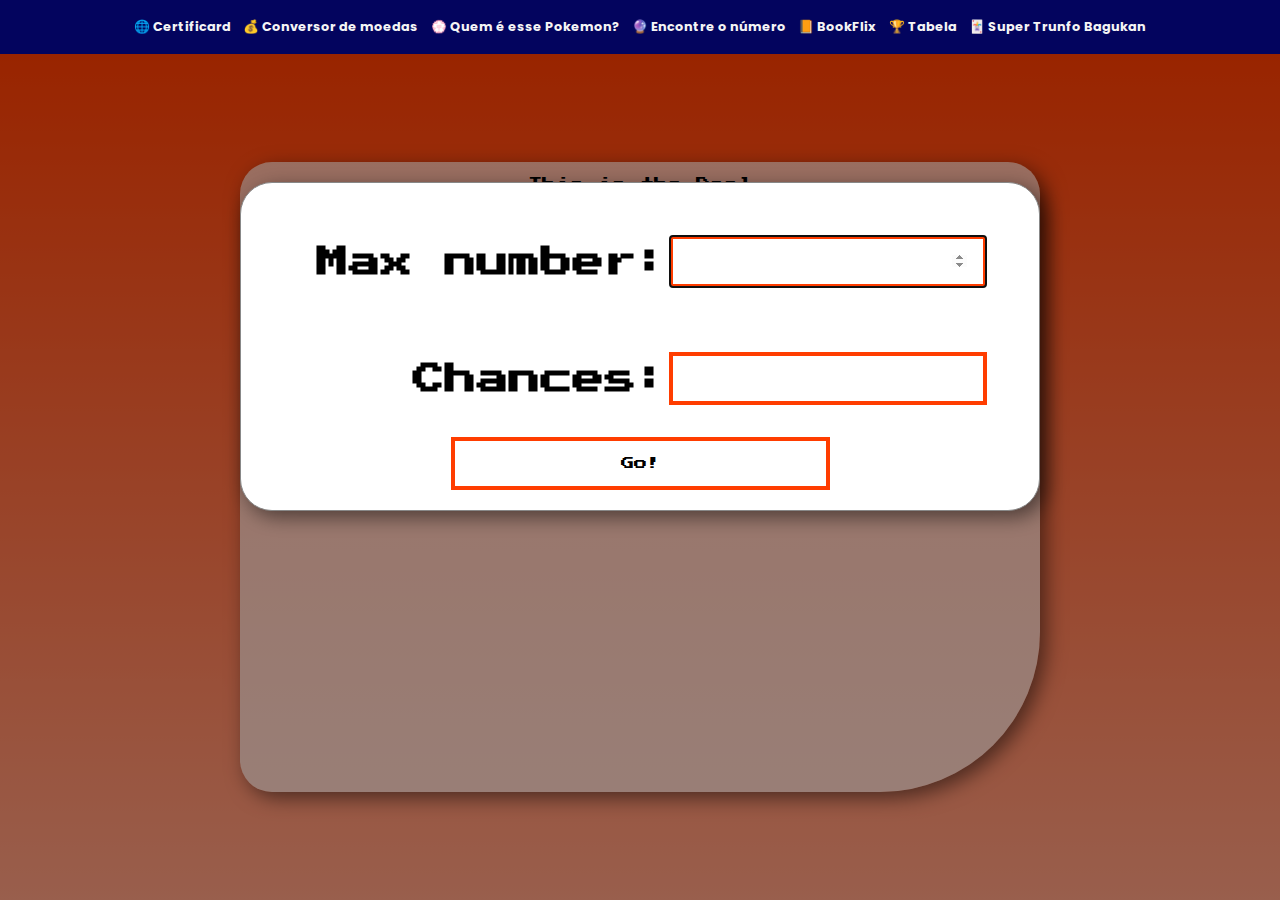
<file: findTheNumber/index.html>
<!DOCTYPE html>
<html lang="en">
	<head>
		<meta charset="UTF-8" />
		<meta http-equiv="X-UA-Compatible" content="IE=edge" />
		<meta name="viewport" content="width=device-width, initial-scale=1.0" />
		<link rel="stylesheet" href="style.css" />
		<link rel="stylesheet" href="../nav-style.css">
		<link rel="shortcut icon" href="https://emojipedia-us.s3.dualstack.us-west-1.amazonaws.com/thumbs/120/microsoft/209/crystal-ball_1f52e.png" type="image/x-icon">
		<link href="https://fonts.googleapis.com/css2?family=Press+Start+2P&display=swap" rel="stylesheet"/>
		<link href="https://fonts.googleapis.com/css2?family=Poppins:wght@500&display=swap" rel="stylesheet">
		<title>Find the Number</title>
	</head> 
	<body>
		<header>
			<nav>
				<ul class="nav-links">
					<li><a href="../index.html">🌐 Certificard</a></li>
					<li><a href="../conversorMoeda/index.html">💰 Conversor de moedas</a></li>
					<li><a href="../whosThatPokemon/index.html">💮 Quem é esse Pokemon?</a></li>
					<li><a href="../findTheNumber/index.html">🔮 Encontre o número</a></li>
					<li><a href="../bookFlix/index.html">📙 BookFlix</a></li>
					<li><a href="../tabelaClassificacao/index.html">🏆 Tabela</a></li>
					<li><a href="../superTrunfo/index.html">🃏 Super Trunfo Bagukan</a></li>
				</ul>
				<div class="burger">
					<div class="line1"></div>
					<div class="line2"></div>
					<div class="line3"></div>
				</div>
			</nav>
		</header>
		<div class="modal">
			<div class="modal-content">
				<div class="row">
							<h1>Max number:</h1>
					<input type="number" name="txtMax" id="txtMax">
						</div>
				<div class="row">
							<h1>Chances:</h1>
					<input type="number" name="txtChances" id="txtChances">
						</div>
						<div class="modal-button">
							<button class="go">Go!</button>
						</div>
			</div>
		</div>
		<main>
			<div class="container">
				<p>This is the Deal</p>
				<p>The rules are very hard</p>
				<h1 class="rules"></h1>
				<div class="input">
					<input type="number" id="txtNumber" />
					<button class="check">Check</button>
				</div>
				<div class="output">
				</div>
				<br/>
			</div>
		</main>
		<script src="script.js"></script>
		<script src="../nav-app.js"></script>
	</body>
</html>
</file>
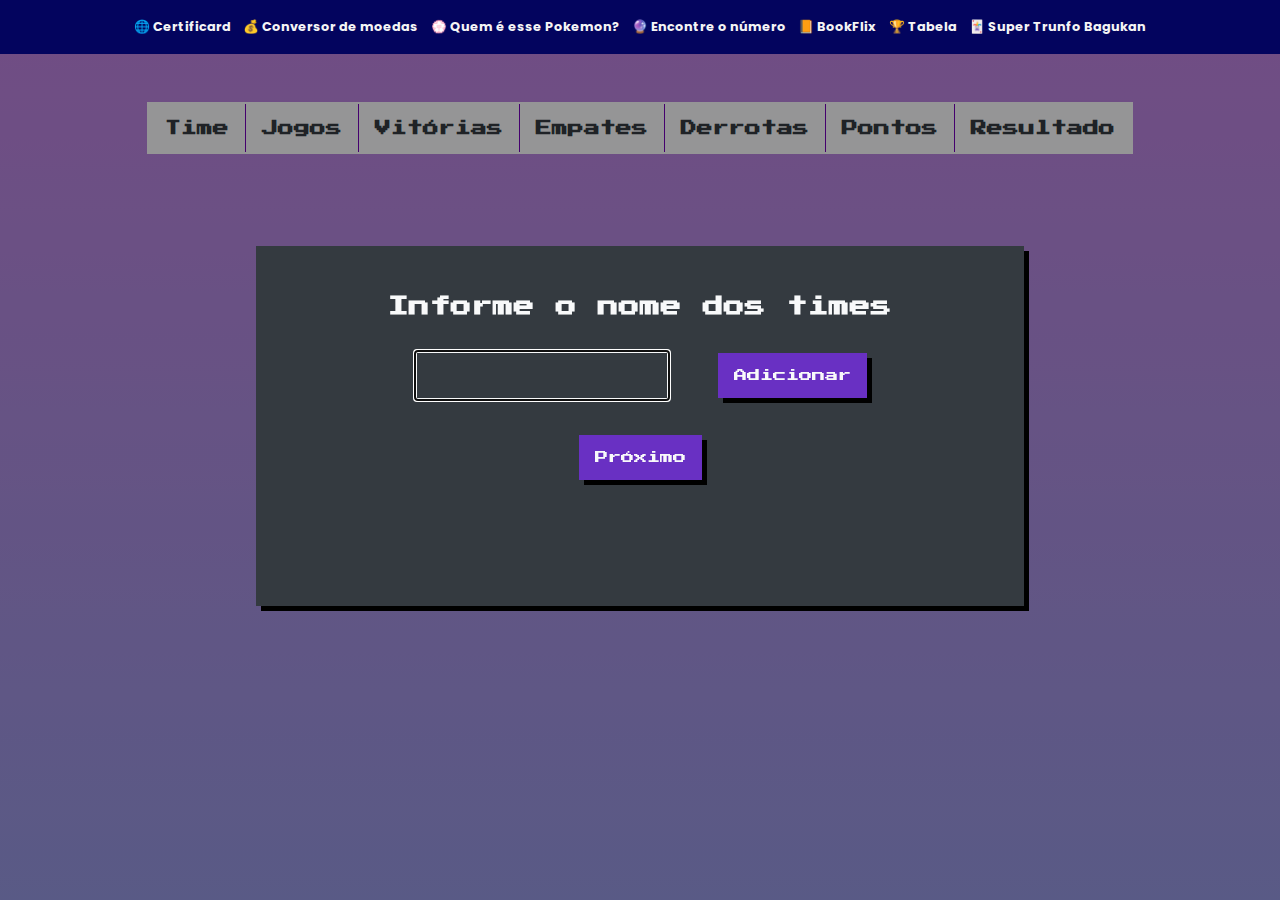
<file: tabelaClassificacao/index.html>
<!DOCTYPE html>
<html lang="pt-BR">
	<head>
		<meta charset="UTF-8" />
		<meta http-equiv="X-UA-Compatible" content="IE=edge" />
		<meta name="viewport" content="width=device-width, initial-scale=1.0" />
		<link
			href="https://fonts.googleapis.com/css2?family=Press+Start+2P&display=swap"
			rel="stylesheet"
		/>
		<link href="https://fonts.googleapis.com/css2?family=Poppins:wght@500&display=swap" rel="stylesheet">
		<link rel="stylesheet" href="style.css" />
		<link rel="stylesheet" href="../nav-style.css">
		<link rel="shortcut icon" href="https://emojipedia-us.s3.dualstack.us-west-1.amazonaws.com/thumbs/120/microsoft/209/trophy_1f3c6.png" type="image/x-icon">
		<title>Tabela Classificação</title>
	</head>
	<body>
		<header>
			<nav>
				<ul class="nav-links">
					<li><a href="../index.html">🌐 Certificard</a></li>
					<li><a href="../conversorMoeda/index.html">💰 Conversor de moedas</a></li>
					<li><a href="../whosThatPokemon/index.html">💮 Quem é esse Pokemon?</a></li>
					<li><a href="../findTheNumber/index.html">🔮 Encontre o número</a></li>
					<li><a href="../bookFlix/index.html">📙 BookFlix</a></li>
					<li><a href="../tabelaClassificacao/index.html">🏆 Tabela</a></li>
					<li><a href="../superTrunfo/index.html">🃏 Super Trunfo Bagukan</a></li>
				</ul>
				<div class="burger">
					<div class="line1"></div>
					<div class="line2"></div>
					<div class="line3"></div>
				</div>
			</nav>
		</header>
		<div class="modal0">
			<div class="modal-content0">
				<h1>Informe o nome dos times</h1>
				<div class="linha1">
					<input type="text" id="txtNomeTime" />
					<button class="adicionar">Adicionar</button>
				</div>
				<div class="linha2">
					<button class="proximo">Próximo</button>
				</div>
				<div class="divNomes"></div>
				<div class="divWrong"></div>
			</div>
		</div>
		<div class="modal1">
			<div class="modal-content1">
				<h1>Qual o valor da vitória, derrota e empate?</h1>
				<div class="linha1">
					<input type="number" id="txtVitoria" placeholder="Vitória" />
					<input type="number" id="txtDerrota" placeholder="Derrota" />
					<input type="number" id="txtEmpate" placeholder="Empate" />
				</div>
				<div class="linha2">
					<button class="pronto">Pronto</button>
				</div>
				<div class="divWrong1"></div>
			</div>
		</div>
		<main>
			<div class="tabela">
				<table>
					<thead>
						<tr>
							<th>Time</th>
							<th>Jogos</th>
							<th>Vitórias</th>
							<th>Empates</th>
							<th>Derrotas</th>
							<th>Pontos</th>
							<th>Resultado</th>
						</tr>
					</thead>
					<tbody class="tabelaTime">

                    </tbody>
				</table>
                <div class="pontuacoes"></div>
			</div>
            <div class="botoes">
                <button class="add">Adicionar</button>
                <button class="resetar">Resetar Pontuação</button>
                <button class="removerTudo">Remover Tudo</button>
            </div>
		</main>
		<script src="script.js"></script>
		<script src="../nav-app.js"></script>
	</body>
</html>
</file>
<file: findTheNumber/style.css>
* {
	margin: 0;
	padding: 0;
	box-sizing: border-box;
    font-family: 'Press Start 2P', cursive;
}

main {
    min-height: 94vh;
    background: linear-gradient(to bottom, #ff3d00, #ff9e80);
    display: flex;
    flex-direction: column;
    justify-content: center;
    align-items: center;
}

.right {
    background: linear-gradient(to bottom, #239a18, #aaffaa);

}

.wrong {
    background: linear-gradient(to bottom, #9a1818, #ffaaaa);

}

.container {
    display: flex;
    flex-direction: column;
    align-items: center;
    width: 800px;
    min-height: 70vh;
    background: linear-gradient(to left bottom, rgba(255, 255, 255, 0.6), rgba(255, 255, 255, 0.6));
    padding: 0rem 5rem;
    text-align: center;
    box-shadow: 6px 6px 20px rgb(0, 0, 0, 0.5);
    border-radius: 2rem;
    border-bottom-right-radius: 10rem;
}

p {
    font-size: 0.9rem;
    margin: 1rem 0rem;
}

.container h1 {
    font-size: 1.2rem;
    margin: 1rem 0rem;
}

input, button {
    padding: 1rem;
    border: 4px #ff3d00 solid;
    background: white;
}

button:hover {
    background: #ff3d00;
    color: white;
    cursor: pointer;
    transform: scale(1.1);
}

.logo {
    width: 20rem;
    margin-bottom: 1rem;
} 

img {
    width: 25rem;
}

.again {
    margin: 2rem;
}

/*MODAL*/

.modal {
    display: none;
    position: fixed;
    z-index: 1;
    left: 0;
    right: 0;
    width: 100%;
    height: 100%;
    overflow: auto;
    background: rgb(0, 0, 0);
    background: rgb(0, 0, 0, 0.4);
}

.modal-content {
    background: white;
    margin: 10% auto;
    padding: 20px;
    border: 1px solid #888;
    width: 800px;
    box-shadow: 6px 6px 20px rgb(0, 0, 0, 0.5);
    border-radius: 2rem;
    display: flex;
    flex-direction: column;
}

.row {
    margin: 2rem 2rem;
    display: flex;
    flex-direction: row;
    justify-content: flex-end;
    align-items: center;
}

.modal-button {
    display: flex;
    justify-content: center;
}

.modal-content button {
    justify-content: center;
    width: 50%;

}

.invalid {
    animation: wobble-hor-bottom 0.8s both;
}

@keyframes wobble-hor-bottom {
    0%, 100% {
        -webkit-transform: translateX(0%);
        transform: translateX(0%);
        -webkit-transform-origin: 50% 50%;
        transform-origin: 50% 50%;
    }
    15% {
        -webkit-transform: translateX(-30px) rotate(-6deg);
        transform: translateX(-30px) rotate(-6deg);
    }
    30% {
        -webkit-transform: translateX(15px) rotate(6deg);
        transform: translateX(15px) rotate(6deg);
    }
    45% {
        -webkit-transform: translateX(-15px) rotate(-3.6deg);
        transform: translateX(-15px) rotate(-3.6deg);
    }
    60% {
        -webkit-transform: translateX(9px) rotate(2.4deg);
        transform: translateX(9px) rotate(2.4deg);
    }
    75% {
        -webkit-transform: translateX(-6px) rotate(-1.2deg);
        transform: translateX(-6px) rotate(-1.2deg);
    }
}
</file>
<file: nav-style.css>
nav {
    display: flex;
    justify-content: center;
    justify-items: center;
    align-items: center;
    min-height: 6vh;
    background-color: #03045E;
    font-weight: 500;
    font-size: 0.8rem;
} 

.nav-links {
    display: flex;
    justify-content: space-around;
    width: 80%;
    list-style: none;
}

.nav-links a {
    color: whitesmoke;
    text-decoration: none;
    font-weight: bold;
    font-family: 'Poppins', sans-serif;
}

.nav-links a:hover {
    color:#ff6d00;
    transition: all 0.5s ease 0s;
}

.burger{
    display: none;
}


.burger div{
    width: 21px;
    height: 3px;
    background-color: whitesmoke;
    margin: 5px;
    border-radius: 7px;
    transition: all 0.5s ease;
}

@media screen and (max-width:1024px){
    .nav-links {
        width: 95%;
    }
}

@media screen and (max-width:768px){
    body{
        overflow-x: hidden;
    }
    .nav-links{
        position: absolute;
        right: 0px;
        height: 94vh;
        top: 6vh;
        background-color: #03045E;
        display: flex;
        flex-direction: column;
        align-items: center;
        width: 50%;
        transform: translateX(100%);
        transition: transform 0.5s ease-in;
        z-index: 3;
    }
    .nav-links li{
        opacity: 0;
    }
    .burger{
        display: block;
        cursor: pointer;
    }
}

.nav-active{
    transform: translateX(0%);
}

@keyframes  navLinkFade{
    from{
        opacity: 0;
        transform: translateX(50px);
    }
    to{
        opacity: 1;
        transform: translateX(0px);
    }
}

.toggle .line1{
    transform: rotate(-45deg) translate(-5px,6px);
}
.toggle .line2{
    opacity: 0;
}
.toggle .line3{
    transform: rotate(45deg) translate(-5px,-6px);
}

.link {
    text-decoration: none;
    color: #f6e652;
}
</file>
<file: tabelaClassificacao/style.css>
* {
    margin: 0;
    padding: 0;
    box-sizing: border-box;
    font-family: 'Press Start 2P', cursive;
}

body {
    background: url(https://images.unsplash.com/photo-1580234831315-438a4813685c?ixid=MXwxMjA3fDB8MHxwaG90by1wYWdlfHx8fGVufDB8fHw%3D&ixlib=rb-1.2.1&auto=format&fit=crop&w=1347&q=80);
    background-size: cover;
    background-repeat: no-repeat;
}

main {
    min-height: 94vh;
    width: 100%;
    display: flex;
    flex-direction: column;
    align-items: center;
    background: linear-gradient(to top, #5e60cea8, #7500b87e); 
}
/*MODAL*/

.modal0, .modal1 {
    display: none;
    position: fixed;
    z-index: 1;
    left: 0;
    right: 0;
    width: 100%;
    height: 100%;
    overflow: auto;
    background: rgb(0, 0, 0);
    background: rgb(0, 0, 0, 0.4);
}

.modal-content0, .modal-content1 {
    background: white;
    margin: 15% auto;
    padding: 50px;
    width: 60%;
    min-height: 40%;
    box-shadow: 5px 5px 0px rgb(0, 0, 0);
    display: flex;
    flex-direction: column;
    justify-content: space-between;
    align-items: center;
    background: #343a40;
    color: #f8f9fa;
}

h1 {
    font-size: 1.3rem;
}

.divNomes {
    color: #52b788;
}

/*MODAL ERRO*/

.invalid {
	animation: wobble-hor-bottom 0.8s both;
}

@keyframes wobble-hor-bottom {
	0%,
	100% {
		-webkit-transform: translateX(0%);
		transform: translateX(0%);
		-webkit-transform-origin: 50% 50%;
		transform-origin: 50% 50%;
	}
	15% {
		-webkit-transform: translateX(-30px) rotate(-6deg);
		transform: translateX(-30px) rotate(-6deg);
	}
	30% {
		-webkit-transform: translateX(15px) rotate(6deg);
		transform: translateX(15px) rotate(6deg);
	}
	45% {
		-webkit-transform: translateX(-15px) rotate(-3.6deg);
		transform: translateX(-15px) rotate(-3.6deg);
	}
	60% {
		-webkit-transform: translateX(9px) rotate(2.4deg);
		transform: translateX(9px) rotate(2.4deg);
	}
	75% {
		-webkit-transform: translateX(-6px) rotate(-1.2deg);
		transform: translateX(-6px) rotate(-1.2deg);
	}
}

.divWrong, .divWrong1 {
	margin: 5px;
	color: red;
}

/*INPUTS E BOTÕES*/

input, button {
    padding: 1rem;
    margin: 0rem 1rem;
}

button {
    border: none;
    color: #f8f9fa;
    background: #6930C3;
    cursor: pointer;
    box-shadow: 5px 5px 0px rgb(0, 0, 0);
}

button:hover {
    transform: scale(1.2);
    background: #f8f9fa;
    color: #343a40;
}

input {
    background: #343a40;
    color: #f8f9fa;
    border: 3px solid #f8f9fa;
    width: 256px;
}

/*TABLE*/

.tabela {
    padding: 3rem;
}

table {
    border: 2px solid #f8f9fa;
    border-collapse: collapse;
}

th {
    border: 1px solid #7400B8;
    padding: 1rem;
    color: #343a40;
    background: #f8f9fa;
}

tr, td {
    border: solid 1px #f8f9fa;
    padding: 1rem 0rem;
    color: #f8f9fa;
    text-align: center;
}

td button {
    background: #f8f9fa;
    color: #343a40;
}

td button:hover {
    background: #6930C3;
    color: #f8f9fa;
}

/*PONTUACOES*/

.pontuacoes {
    display: flex;
    flex-direction: column;
    margin: 2rem 0rem;
}

.pontuacoes p {
    font-size: 0.5rem;
    padding: 0.3rem 0rem;
    color: #f8f9fa;
}

/*BOTÕES*/

.botoes {
    margin: 5rem;
}

.botoes button, .btnremover {
    background: #f8f9fa;
    color: #343a40;
}

.botoes button:hover, .btnremover:hover {
    background: #6930C3;
    color: #f8f9fa;
}
</file>
